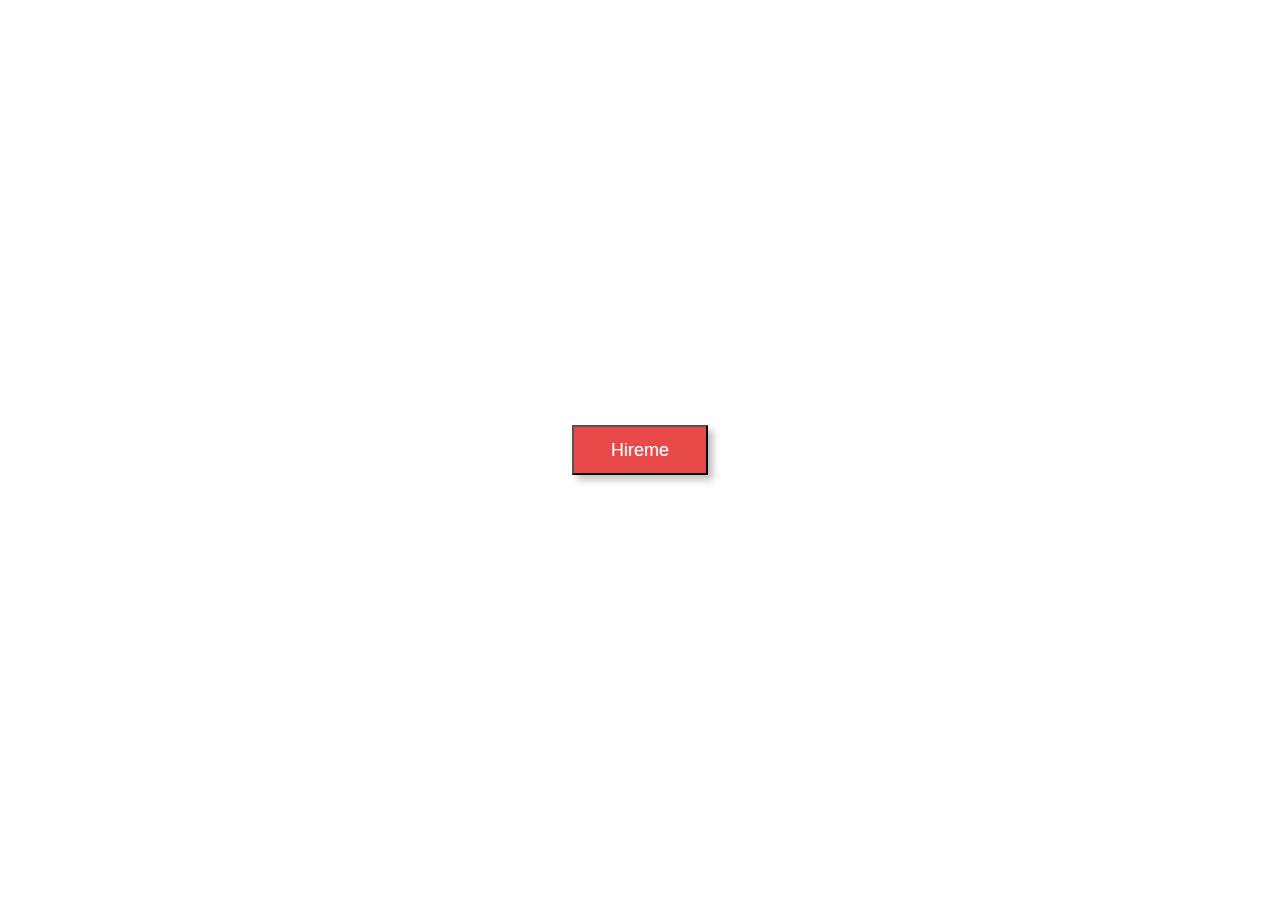
<file: PORTFOLIO/hireme.html>
<!DOCTYPE html>
<html lang="en">
<head>
    <meta charset="UTF-8">
    <meta http-equiv="X-UA-Compatible" content="IE=edge">
    <meta name="viewport" content="width=device-width, initial-scale=1.0">
    <title>HIRE-ME</title>
    <style>
        *{margin: 0;padding: 0;}
        .wrapper{height: 100vh;width: 100vw;display: flex;justify-content: center;align-items: center;}
        .btn-pink{
            background-color: #e84949;
            width: fit-content;
            color: white;
            padding: 0.8rem 2.3rem;
            box-shadow: 5px 5px 7px 0px #0000003f;
            font-size:18px;
            transition:all 0.5s;
            font-weight: 500;
            position: relative;
            z-index: 1;

        }
        .btn-pink::before{
            content: "";
            position: absolute;
            background-color: #1f1f1f;
            top: 0;
            left: 0;
            bottom:0;
            right: 0;
            transform: scalex(0);
            transform-origin: left;
            transition:all 0.8s;
            z-index: -1;
        }
        .btn-pink:hover::before{transform: scale(1);}
        .btn-pink:hover{color: #fff;}
    </style>
</head>
<body>
    <div class="wrapper">
        <button class="btn-pink" id="btn-top">Hireme</button>
    </div>
</body>
</html>
</file>
